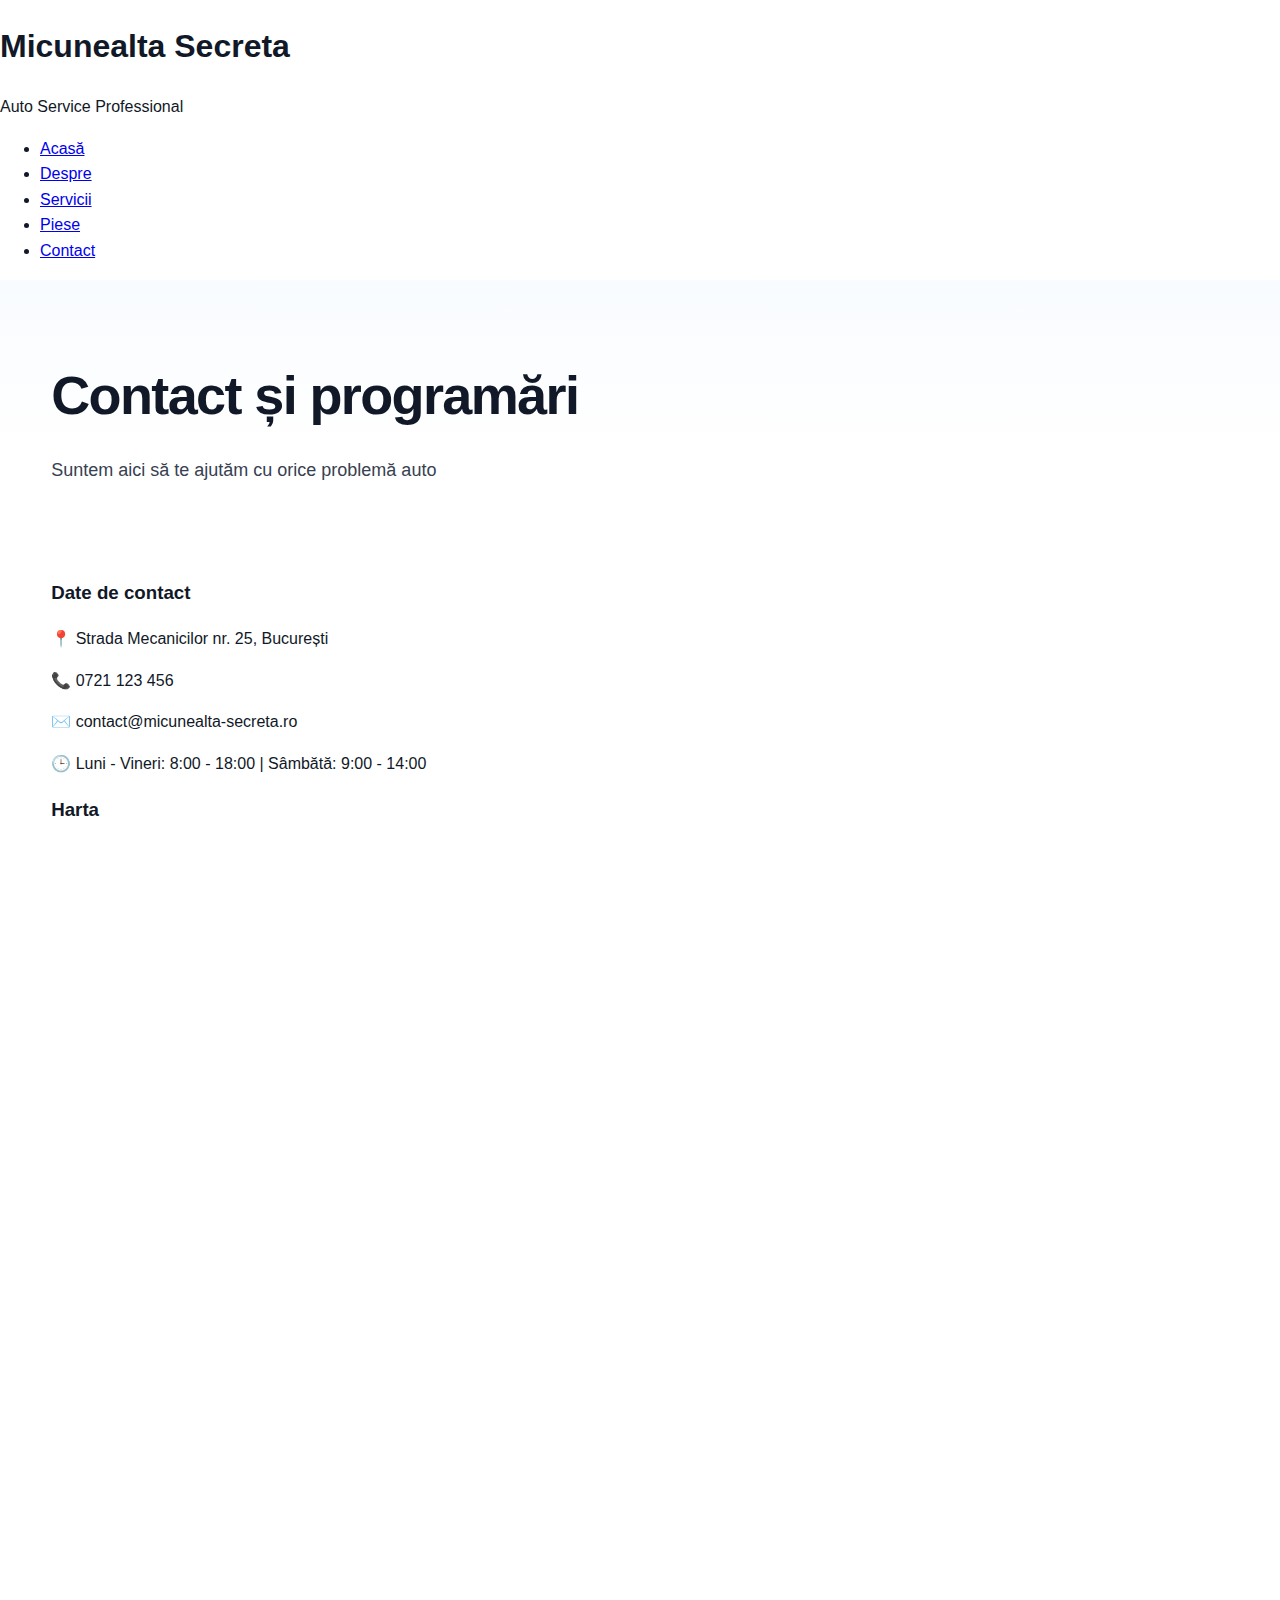
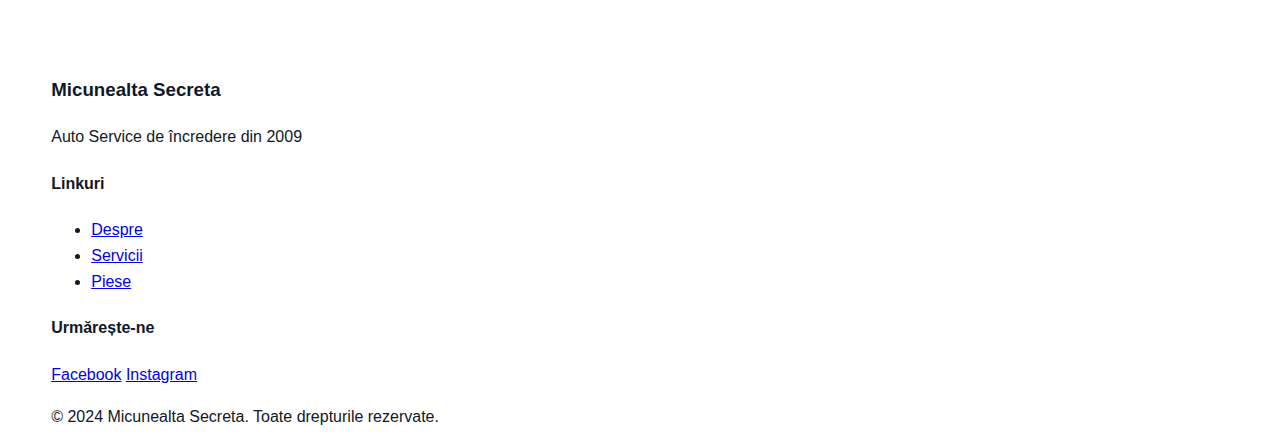
<file: contact.html>
<!DOCTYPE html>
<html lang="ro">
<head>
  <meta charset="UTF-8" />
  <meta name="viewport" content="width=device-width, initial-scale=1.0" />
  <title>Contact - Micunealta Secreta Auto Service</title>
  <link rel="stylesheet" href="style.css" />
</head>
<body>
  <header>
    <nav>
      <div class="logo">
        <h1>Micunealta Secreta</h1>
        <p>Auto Service Professional</p>
      </div>
      <ul class="nav-menu">
        <li><a href="index.html">Acasă</a></li>
        <li><a href="despre.html">Despre</a></li>
        <li><a href="servicii.html">Servicii</a></li>
        <li><a href="piese.html">Piese</a></li>
        <li><a href="contact.html" class="active">Contact</a></li>
      </ul>
    </nav>
  </header>

  <main>
    <section class="hero">
      <div class="container">
        <h1>Contact și programări</h1>
        <p>Suntem aici să te ajutăm cu orice problemă auto</p>
      </div>
    </section>

    <section class="contact-details">
      <div class="container">
        <div class="contact-grid">
          <div class="contact-card">
            <h3>Date de contact</h3>
            <p>📍 Strada Mecanicilor nr. 25, București</p>
            <p>📞 0721 123 456</p>
            <p>✉️ contact@micunealta-secreta.ro</p>
            <p>🕒 Luni - Vineri: 8:00 - 18:00 | Sâmbătă: 9:00 - 14:00</p>
          </div>
          <div class="contact-card">
            <h3>Harta</h3>
            <div class="map-wrap">
              <iframe title="Harta service" src="https://www.google.com/maps/embed?pb=!1m18!1m12!1m3!1d2848.391!2d26.102!3d44.426!2m3!1f0!2f0!3f0!3m2!1i1024!2i768!4f13.1!3m3!1m2!1s0x0:0x0!2zNDTCsDI1JzMzLjYiTiAyNsKwMDYnMDcuMiJF!5e0!3m2!1sro!2sro!4v00000000000" width="100%" height="260" style="border:0;" allowfullscreen="" loading="lazy" referrerpolicy="no-referrer-when-downgrade"></iframe>
            </div>
          </div>
        </div>
      </div>
    </section>

    <section id="formular" class="contact-form">
      <div class="container">
        <h2>Formular de programare</h2>
        <form action="#" method="post">
          <div class="form-grid">
            <div class="form-group">
              <label for="nume">Nume</label>
              <input type="text" id="nume" name="nume" placeholder="Numele tău" required />
            </div>
            <div class="form-group">
              <label for="telefon">Telefon</label>
              <input type="tel" id="telefon" name="telefon" placeholder="07xx xxx xxx" required />
            </div>
            <div class="form-group">
              <label for="email">Email</label>
              <input type="email" id="email" name="email" placeholder="adresa@exemplu.ro" required />
            </div>
            <div class="form-group">
              <label for="marca">Marcă și model</label>
              <input type="text" id="marca" name="marca" placeholder="Ex: VW Golf 7 2.0 TDI" />
            </div>
            <div class="form-group">
              <label for="vin">Serie VIN (opțional)</label>
              <input type="text" id="vin" name="vin" placeholder="WVWZZZ..." />
            </div>
            <div class="form-group full">
              <label for="mesaj">Descrierea problemei</label>
              <textarea id="mesaj" name="mesaj" rows="5" placeholder="Descrie pe scurt problema"></textarea>
            </div>
          </div>
          <div class="form-actions">
            <button type="submit" class="btn">Trimite cererea</button>
            <p class="disclaimer">Prin trimiterea formularului ești de acord cu prelucrarea datelor tale în scopul programării.</p>
          </div>
        </form>
      </div>
    </section>

    <section class="cta">
      <div class="container">
        <h2>Ai nevoie de o ofertă pentru piese?</h2>
        <p>Trimite-ne seria VIN și îți răspundem în aceeași zi.</p>
        <a class="btn" href="piese.html">Vezi piesele</a>
      </div>
    </section>
  </main>

  <footer>
    <div class="container">
      <div class="footer-content">
        <div class="footer-section">
          <h3>Micunealta Secreta</h3>
          <p>Auto Service de încredere din 2009</p>
        </div>
        <div class="footer-section">
          <h4>Linkuri</h4>
          <ul>
            <li><a href="despre.html">Despre</a></li>
            <li><a href="servicii.html">Servicii</a></li>
            <li><a href="piese.html">Piese</a></li>
          </ul>
        </div>
        <div class="footer-section">
          <h4>Urmărește-ne</h4>
          <div class="social-links">
            <a href="#">Facebook</a>
            <a href="#">Instagram</a>
          </div>
        </div>
      </div>
      <div class="footer-bottom">
        <p>&copy; 2024 Micunealta Secreta. Toate drepturile rezervate.</p>
      </div>
    </div>
  </footer>

  <script src="script.js"></script>
</body>
</html>
</file>
<file: style.css>
/* Mecanică modernă - stiluri generale */
:root{
  --blue:#0d6efd;
  --blue-700:#0a58ca;
  --orange:#ff7a00;
  --orange-700:#d96500;
  --gray-900:#111827;
  --gray-700:#374151;
  --gray-500:#6b7280;
  --gray-100:#f3f4f6;
  --radius:14px;
  --shadow:0 10px 25px rgba(0,0,0,.08);
}
*{box-sizing:border-box}
html{scroll-behavior:smooth}
body{
  margin:0;
  font-family: "Inter", "Segoe UI", Roboto, Arial, sans-serif;
  color:var(--gray-900);
  background:#ffffff;
  line-height:1.6;
}
img{max-width:100%;display:block}
.container{width:min(1200px, 92%);margin-inline:auto}
.section{padding:64px 0}
.section.narrow{padding:40px 0}
.section.gray{background:var(--gray-100)}
.section .section-title{font-size:clamp(28px, 3.2vw, 40px);margin:0 0 16px;font-weight:800;letter-spacing:-.02em}
.section .section-sub{color:var(--gray-500);margin:0 0 32px;font-size:clamp(16px, 1.6vw, 18px)}

/* Header & meniu responsive */
.header{
  position:sticky; top:0; z-index:50; backdrop-filter:saturate(1.2) blur(6px);
  background:rgba(255,255,255,.85); border-bottom:1px solid #e5e7eb;
}
.nav{
  display:flex; align-items:center; justify-content:space-between; gap:16px;
  padding:14px 0;
}
.brand{display:flex; align-items:center; gap:10px; font-weight:900; letter-spacing:.2px; color:var(--gray-900); text-decoration:none}
.brand .badge{display:inline-grid; place-items:center; width:40px; height:40px; border-radius:10px; background:linear-gradient(135deg,var(--blue),var(--orange)); color:#fff; font-weight:800}
.menu{display:flex; align-items:center; gap:18px; list-style:none; margin:0; padding:0}
.menu a{position:relative; text-decoration:none; color:var(--gray-700); font-weight:600; padding:8px 10px; border-radius:8px; transition:.2s ease}
.menu a:hover{color:var(--blue); background:rgba(13,110,253,.08)}
.menu a:after{content:""; position:absolute; left:10px; right:10px; bottom:4px; height:3px; border-radius:3px; background:linear-gradient(90deg,var(--blue),var(--orange)); transform:scaleX(0); transform-origin:left; transition:transform .25s ease}
.menu a:hover:after{transform:scaleX(1)}

/* Burger */
.burger{display:none; width:42px; height:42px; border-radius:10px; border:1px solid #e5e7eb; background:#fff; align-items:center; justify-content:center; cursor:pointer}
.burger span, .burger::before, .burger::after{content:""; display:block; width:22px; height:2px; background:var(--gray-900); border-radius:2px; transition:.25s ease}
.burger span{transform:translateY(0)}
.burger::before{transform:translateY(-6px)}
.burger::after{transform:translateY(6px)}
.burger.active span{opacity:0}
.burger.active::before{transform:translateY(0) rotate(45deg)}
.burger.active::after{transform:translateY(0) rotate(-45deg)}

@media (max-width: 880px){
  .menu{position:fixed; inset:auto 0 0 0; background:#ffffff; border-top:1px solid #e5e7eb; padding:14px 20px; display:grid; gap:6px; transform:translateY(100%); transition:transform .25s ease}
  .menu.open{transform:translateY(0)}
  .burger{display:flex}
}

/* Hero */
.hero{padding:72px 0 56px; background:linear-gradient(180deg,#f8fbff 0%, #ffffff 60%)}
.hero .grid{display:grid; grid-template-columns: 1.2fr 1fr; gap:28px; align-items:center}
.hero h1{font-size:clamp(34px, 5vw, 54px); margin:0 0 10px; font-weight:900; letter-spacing:-.03em}
.hero p{color:var(--gray-700); font-size:clamp(16px,1.6vw,18px)}
.hero .cta{display:flex; gap:12px; align-items:center; margin-top:18px}

/* Buttons */
.btn{--btn-bg:var(--blue); --btn-bg-hover:var(--blue-700); --btn-color:#fff;
  display:inline-flex; align-items:center; gap:10px; border:0; padding:12px 18px; border-radius:12px; background:var(--btn-bg); color:var(--btn-color); cursor:pointer; font-weight:700; text-decoration:none; box-shadow:var(--shadow); transition:transform .08s ease, background .2s ease}
.btn:hover{background:var(--btn-bg-hover)}
.btn:active{transform:translateY(1px)}
.btn.outline{--btn-bg:transparent; --btn-color:var(--blue); box-shadow:none; border:2px solid var(--blue)}
.btn.outline:hover{background:rgba(13,110,253,.08)}
.btn.orange{--btn-bg:var(--orange); --btn-bg-hover:var(--orange-700)}

/* Secțiuni servicii cu bare colorate */
.services{display:grid; grid-template-columns: repeat(12,1fr); gap:18px}
.service-card{grid-column: span 4; background:#fff; border:1px solid #eef2f7; border-radius:16px; padding:18px; position:relative; overflow:hidden; box-shadow:var(--shadow); transition:transform .15s ease, box-shadow .2s ease}
.service-card:hover{transform:translateY(-4px); box-shadow:0 18px 35px rgba(0,0,0,.1)}
.service-card .bar{position:absolute; left:0; top:0; bottom:0; width:8px; background:var(--blue)}
.service-card.orange .bar{background:var(--orange)}
.service-card.gray .bar{background:var(--gray-700)}
.service-card h3{margin:0 0 6px; font-weight:800; letter-spacing:-.02em}
.service-card p{margin:0; color:var(--gray-600, #64748b)}
.service-card .meta{margin-top:14px; display:flex; gap:10px; align-items:center; color:var(--gray-500); font-size:14px}

@media (max-width: 1000px){
  .service-card{grid-column: span 6}
}
@media (max-width: 640px){
  .services{grid-template-columns: repeat(6,1fr)}
  .service-card{grid-column: span 6}
}

/* Secțiune testimoniale / carduri */
.card{background:#fff; border:1px solid #eef2f7; border-radius:16px; padding:22px; box-shadow:var(--shadow)}
.badge{display:inline-block; padding:6px 10px; font-weight:800; border-radius:999px; background:rgba(13,110,253,.08); color:var(--blue)}
.tag{display:inline-block; padding:6px 10px; border-radius:999px; background:var(--gray-100); color:var(--gray-700); font-weight:700}

/* Grid generic pe secțiuni */
.grid{display:grid; gap:22px}
.grid.cols-3{grid-template-columns: repeat(3,1fr)}
.grid.cols-4{grid-template-columns: repeat(4,1fr)}
@media (max-width: 980px){
  .grid.cols-4{grid-template-columns: repeat(2,1fr)}
  .grid.cols-3{grid-template-columns: repeat(2,1fr)}
}
@media (max-width: 620px){
  .grid.cols-3, .grid.cols-4{grid-template-columns: 1fr}
}

/* Secțiune contact / formular */
.form{display:grid; gap:14px}
.input, .select, .textarea{width:100%; padding:12px 14px; border-radius:12px; border:1px solid #e5e7eb; background:#fff; font:inherit}
.input:focus, .select:focus, .textarea:focus{outline:2px solid rgba(13,110,253,.25); border-color:var(--blue)}

/* Footer */
.footer{background:#0b1220; color:#e5e7eb}
.footer .top{padding:40px 0}
.footer .bottom{border-top:1px solid rgba(255,255,255,.08); padding:16px 0; color:#a6adbb}
.footer a{color:#e5e7eb; text-decoration:none}
.footer a:hover{color:#fff}

/* Secțiuni cu hover colorat */
.section.hoverable .item{position:relative; background:#fff; border:1px solid #eef2f7; border-radius:16px; padding:18px; transition:.2s ease; overflow:hidden}
.section.hoverable .item:hover{border-color:transparent; box-shadow:0 16px 32px rgba(13,110,253,.15)}
.section.hoverable .item:hover::after{content:""; position:absolute; inset:0; background:linear-gradient(180deg, rgba(13,110,253,.06), rgba(255,122,0,.06));}

/***** Utilitare *****/
.mt-0{margin-top:0}.mt-1{margin-top:8px}.mt-2{margin-top:12px}.mt-3{margin-top:16px}.mt-4{margin-top:24px}
.mb-0{margin-bottom:0}.mb-1{margin-bottom:8px}.mb-2{margin-bottom:12px}.mb-3{margin-bottom:16px}.mb-4{margin-bottom:24px}
.pt-0{padding-top:0}.pt-1{padding-top:8px}.pt-2{padding-top:12px}.pt-3{padding-top:16px}.pt-4{padding-top:24px}
.pb-0{padding-bottom:0}.pb-1{padding-bottom:8px}.pb-2{padding-bottom:12px}.pb-3{padding-bottom:16px}.pb-4{padding-bottom:24px}
.text-center{text-align:center}
.text-right{text-align:right}
.hide{display:none!important}

/* Meniu activ pe pagină */
.menu a.active{color:var(--orange)}
.menu a.active:after{background:var(--orange)}

/* Secțiune pricing/abonamente service */
.pricing{display:grid; grid-template-columns:repeat(3,1fr); gap:18px}
.pricing .plan{background:#fff; border:1px solid #eef2f7; border-radius:16px; padding:22px; position:relative; overflow:hidden}
.pricing .plan .ribbon{position:absolute; top:14px; right:-46px; transform:rotate(35deg); background:var(--orange); color:#fff; padding:6px 56px; font-weight:800}
.pricing .price{font-size:36px; font-weight:900; color:var(--gray-900)}
.pricing .features{list-style:none; padding:0; margin:14px 0; color:var(--gray-700)}
@media (max-width: 900px){.pricing{grid-template-columns:1fr}}

/* Animări subtile */
.fade-in{animation:fade .5s ease both}
@keyframes fade{from{opacity:0; transform:translateY(6px)} to{opacity:1; transform:translateY(0)}}
</file>
